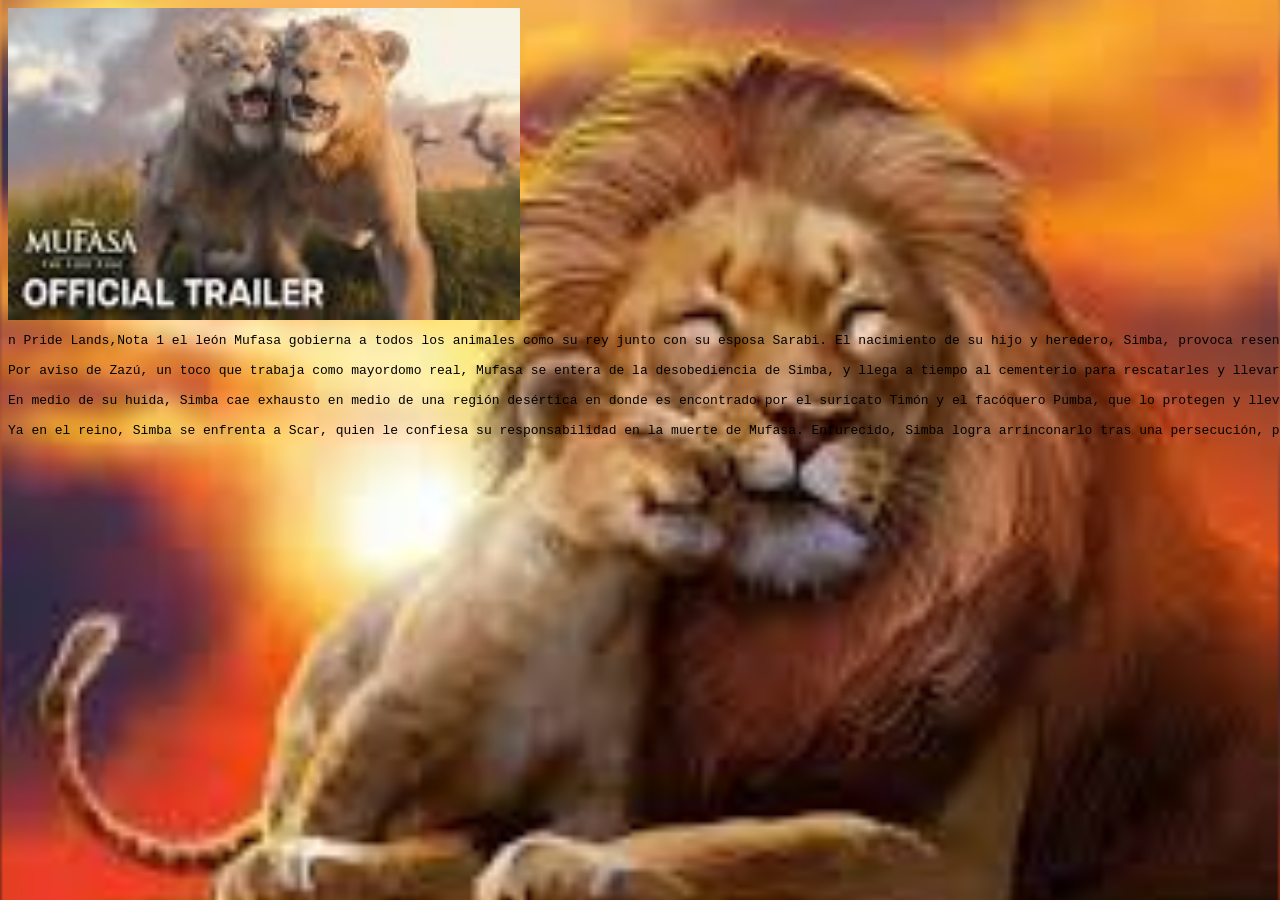
<file: mufasa.html>
<html lang="en"><head>
	<title>mufasa movie view here</title>
	 <link rel="icon" type="image/x-icon" href="/images/favicon.ico">
	<style>html {
background-image: url('/images/background.jpeg');
background-position: center;
background-size: cover;
background-repeat: repeat; }</style>
</head>
<body>
<div>
<img src="/images/img1.jpeg" alt="mufasa and friend" width="512" height="312">
	<pre>n Pride Lands,Nota 1&ZeroWidthSpace; el león Mufasa gobierna a todos los animales como su rey junto con su esposa Sarabi. El nacimiento de su hijo y heredero, Simba, provoca resentimiento en el hermano de Mufasa, Scar, que anhela convertirse en el nuevo rey. El tiempo transcurre y el cachorro es instruido por su padre sobre las responsabilidades que habrá de tener cuando se convierta en el nuevo soberano. Mientras tanto, Scar trama un siniestro plan para deshacerse de sus familiares y apoderarse del trono. Primeramente engaña a Simba y a su amiga Nala al incitarlos a explorar un cementerio de elefantes ubicado en una región apartada de Pride Lands. Pese a las advertencias de Mufasa sobre ese lugar, la curiosidad de Simba y Nala los lleva hasta ese sitio. Al llegar, son atacados por las hienas Shenzi, Banzai y Ed, quienes trabajan para Scar pese a los maltratos que reciben de su parte.

Por aviso de Zazú, un toco que trabaja como mayordomo real, Mufasa se entera de la desobediencia de Simba, y llega a tiempo al cementerio para rescatarles y llevarlos de vuelta al reino. Enterado de su fallido intento por deshacerse de Simba, al día siguiente Scar guía a su sobrino hasta un cañón donde le pide que espere en lo que llega Mufasa. Después de abandonar el cañón Scar le pide a las hienas que espanten a una manada de ñus para provocar una estampida. Mufasa aparece nuevamente y logra poner a salvo a su hijo, sin embargo cuando trata de escalar uno de los bordes para evitar la estampida es empujado por Scar y muere pisoteado por los ñus. Cuando la estampida termina, Simba se encuentra con el cadáver de su padre y Scar aprovecha la ocasión para culparlo de lo acontecido y pedirle que abandone Pride Lands con tal de evitar represalias por la muerte del rey. El joven huye así del reino y deja libre el trono a Scar, que se proclama como el nuevo soberano ante la desaparición de Mufasa y Simba.

En medio de su huida, Simba cae exhausto en medio de una región desértica en donde es encontrado por el suricato Timón y el facóquero Pumba, que lo protegen y llevan consigo a una selva, en donde habitan juntos hasta que el león crece y alcanza su etapa adulta. Un día Simba se reencuentra con Nala en la selva y descubren que están enamorados uno del otro. Nala lo insta a que regrese a Pride Lands y reclame el reino, que se ha convertido en un páramo sin agua ni comida suficiente bajo el mandato de Scar. Sin embargo, Simba se rehúsa a seguir su recomendación ya que continúa sintiéndose culpable por la muerte de Mufasa. No es sino hasta su encuentro con Rafiki, amigo y mayordomo de Mufasa, quien le confiesa a Simba que su padre está vivo y a quien lleva a verlo. Una vez en el lugar, Mufasa se aparece a su hijo y le insta a que regrese y ocupe su lugar como rey, por lo que Simba finalmente supera la muerte de su padre y es entonces cuando decide regresar de vuelta a Pride Lands para acabar con el reinado de su tío.

Ya en el reino, Simba se enfrenta a Scar, quien le confiesa su responsabilidad en la muerte de Mufasa. Enfurecido, Simba logra arrinconarlo tras una persecución, pero el viejo león suplica misericordia e inculpa a las hienas como las verdaderas asesinas de su padre. En medio de la confusión que dicha revelación provoca en el joven, Scar aprovecha la ocasión para atacar por sorpresa a su sobrino. No obstante, las hienas intervienen, arrojan al fuego a Scar tras enterarse de su acusación e insultos, y huyen del reino. Simba se reencuentra con Nala y Sarabi, así como sus amigos Timón y Pumba, y es proclamado como el nuevo rey de Pride Lands. En las últimas escenas, y transcurrido un tiempo de la asunción de Simba, se aprecia a Rafiki presentando al cachorro de Simba y Nala a los demás animales del reino.</pre>
</div>

</body></html>
</file>
